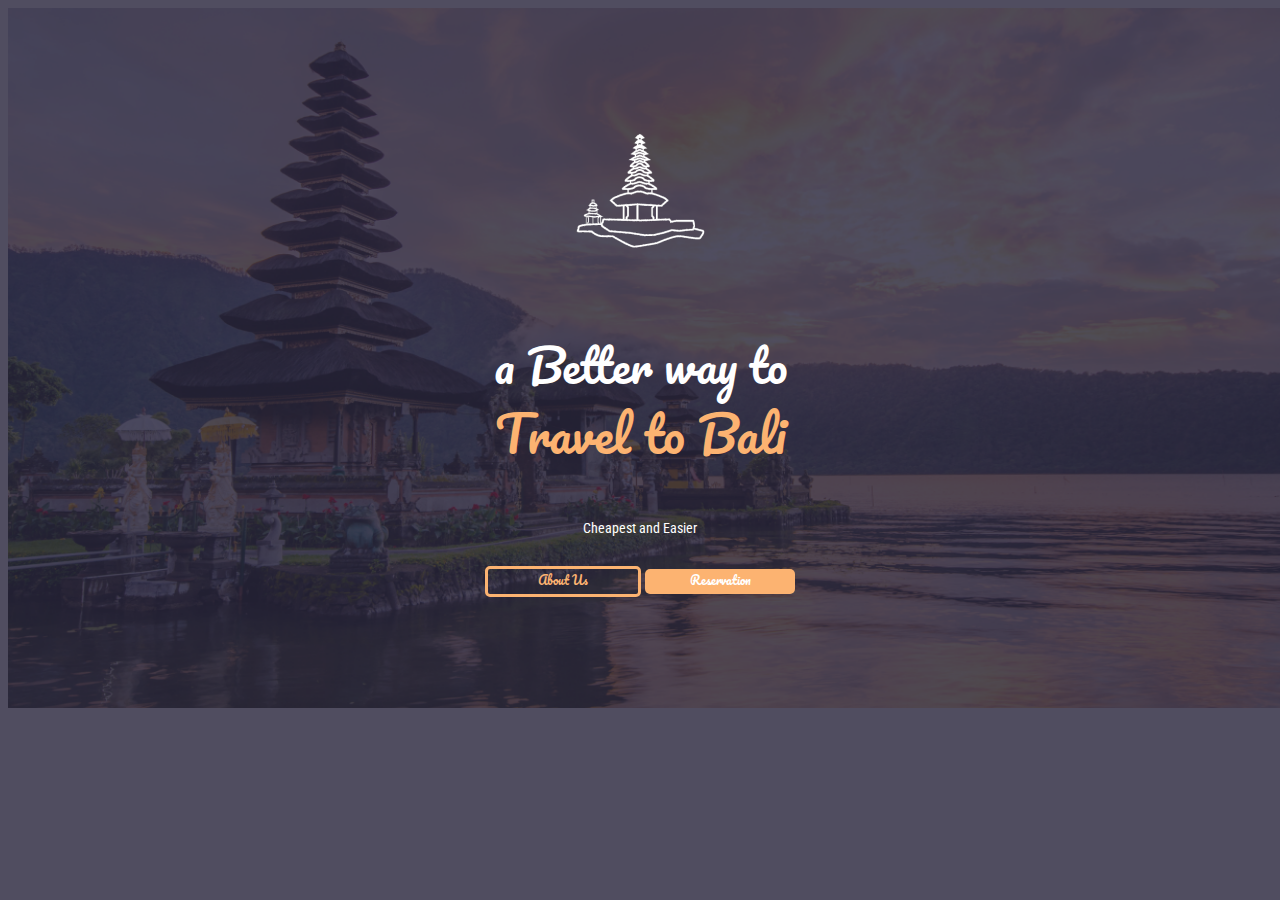
<file: index.html>
<!DOCTYPE html>
<html lang="en">
  <head>
    <!-- Required meta tags -->
    <meta charset="UTF-8">
    <meta name="viewport" content="width=device-width, initial-scale=1, shrink-to-fit=no">

  <!-- My Font -->
  <link href="https://fonts.googleapis.com/css?family=Pacifico&display=swap" rel="stylesheet">
  <link href="https://fonts.googleapis.com/css?family=Roboto+Condensed&display=swap" rel="stylesheet">

  <!-- My CSS -->
  <link rel="stylesheet" type="text/css" href="style.css">


  <title>Travel To Bali</title>
</head>


<body>
  <div class="carausel-background"> <img src="img/image_home.png"> </div>
    <div class="lading-page">
      <img src="img/IconBali.png">
      <p class="better">a Better way to <br><span id="travel">Travel to Bali</span></p>
      <p class="Cheapest">Cheapest and Easier</p>
      <a href="about.html" class="btn" style="border-style: solid; border-radius: 5px; color:#FCB371;">About Us</a>
      <a href="reservation.html" class="btn" style="border-radius: 5px; background-color: #FCB371; color: #ffff;">Reservation</a>
    </div>
  </div>



  </body>
</html>
</file>
<file: style.css>
body{
  background-image: url('img/Container.png');
}
/*CSS Index*/

.carausel-background img{
  width: 1335px;
  height: 700px;
}

.lading-page{
  position: absolute;
  left: 476px;
  right: 476px;
  top: 100px;
  bottom: 329px;
  line-height: 50px;
  text-align: center;

}

p.better{

  font-family: Pacifico;
  font-style: normal;
  font-weight: normal;
  font-size: 45px;
  line-height: 70px;
  text-align: center;

  color: #fff;
}

#travel{
  font-family: Pacifico;
  font-style: normal;
  font-weight: normal;
  font-size: 48px;
  line-height: 40px;
  text-align: center;
  color: #FCB371 ;
}

p.Cheapest {
  font-family: Roboto Condensed;
  font-style: normal;
  font-weight: normal;
  font-size: 14px;
  line-height: 26px;
  text-align: center;

  color: #fff;
}
.btn{
  display: inline-block;
  width: 150px;
  height: 25px;
  text-decoration: none;

  font-family: Pacifico;
  font-style: normal;
  font-weight: normal;
  font-size: 12px;
  line-height: 21px;
  text-align: center;
}

/*About CSS*/
.about img{
  width: 1335px;
  height: 700px;
}

.carousel-content {
  position: absolute;
  left: 476px;
  right: 476px;
  top: 150px;
  bottom: 329px;
  line-height: 20px;
  text-align: center;
}

.content{
    margin: 0 0 80px 0;
    padding: 0;
    font-size: 26px;
    line-height: 26px;
    
  color: #FFFFFF;
}

h3{
  font-family: Pacifico;
  font-style: normal;
  font-weight: normal;
  font-size: 48px;
  line-height: 40px;
  text-align: center;
  color: #FCB371 ;
}

/*Reservation CSS*/
.form_name{
  /*membuat lebar form penuh*/
  box-sizing : border-box;
  width: 100%;
  padding: 10px;
  font-size: 11pt;
  margin-bottom: 20px;
}

.form_num{
  /*membuat lebar form penuh*/
  box-sizing : border-box;
  float: left;
  width: 50%;
  padding: 10px;
  font-size: 11pt;
  margin-bottom: 20px;
}

.link{
  color: #232323;
  text-decoration: none;
  font-size: 10pt;
}

textarea {
  width: 100%;
  height: 150px;
  padding: 12px 20px;
  box-sizing: border-box;
  border: 2px solid #ccc;
  border-radius: 4px;
  background-color: #f8f8f8;
  font-size: 16px;
  resize: none;
}

nav {
        margin:auto;
        text-align: left;
        width: 100%;
        font-family: arial;
        font-weight: bold;
    }
</file>
